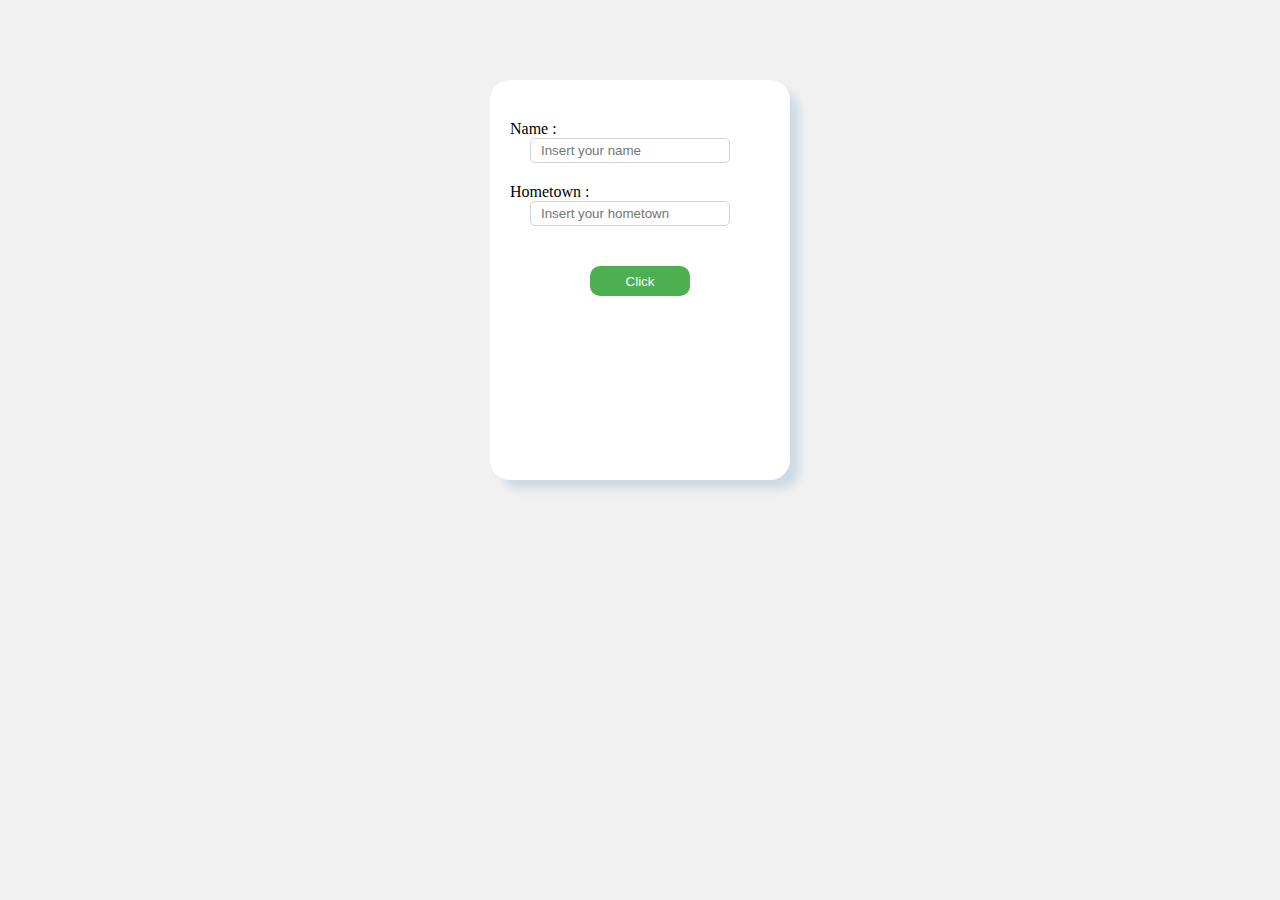
<file: Js part II/Question 1/index.html>
<!DOCTYPE html>
<html lang="en">
<head>
    <meta charset="UTF-8">
    <meta http-equiv="X-UA-Compatible" content="IE=edge">
    <meta name="viewport" content="width=device-width, initial-scale=1.0">
    <title>Question 1</title>
    <link rel="stylesheet" href="style.css">
</head>
<body>
    <div class="form">
        <label>Name : </label>
        <input id="name" type="text" placeholder="Insert your name ">
        <label>Hometown : </label>
        <input id="town" type="text" placeholder="Insert your hometown">
        <button type="button" onclick="getInput()">Click</button>
    </div>

    <script src="script.js"></script>
</body>
</html>
</file>
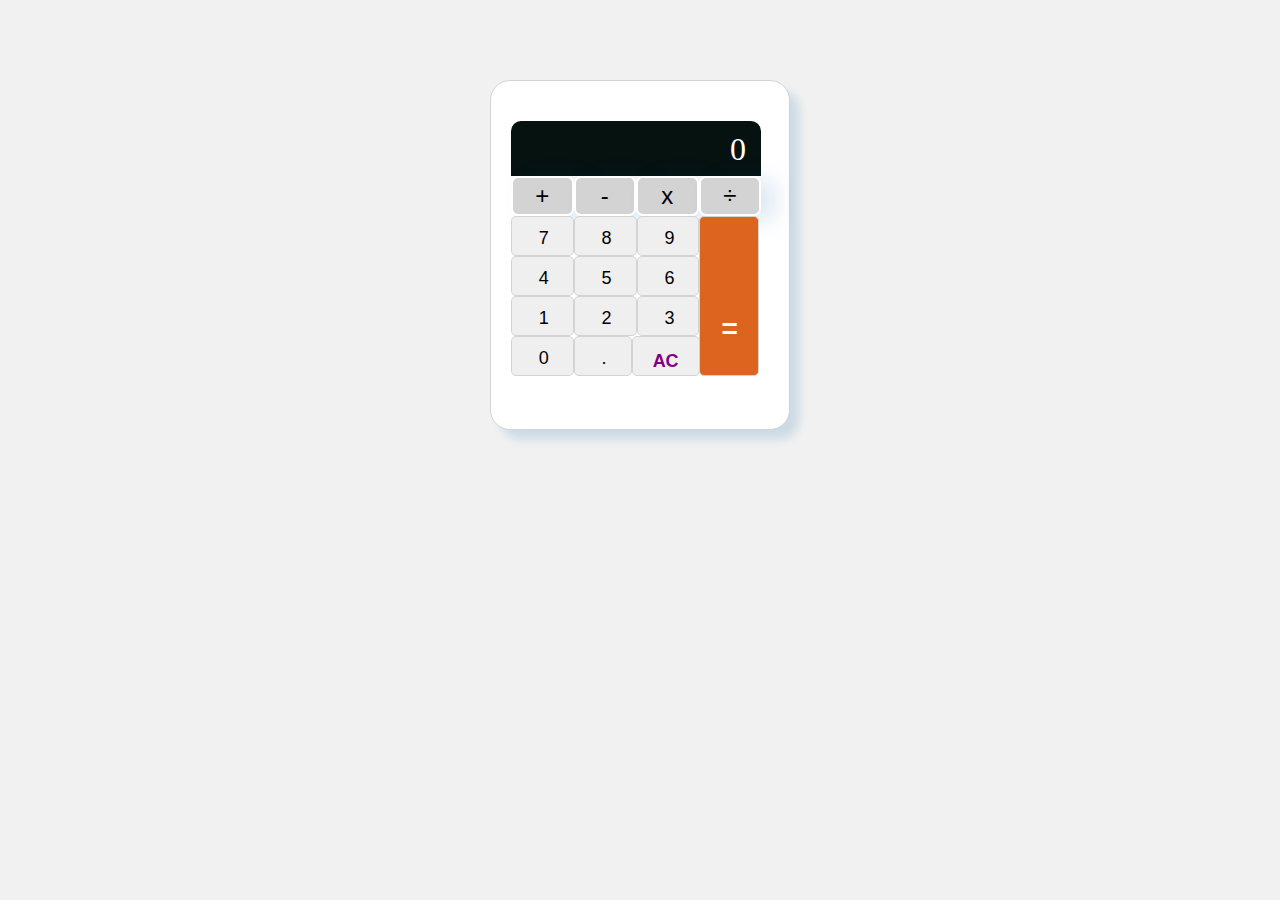
<file: Js part II/Question 10/index.html>
<!DOCTYPE html>
<html lang="en">
<head>
    <meta charset="UTF-8">
    <meta http-equiv="X-UA-Compatible" content="IE=edge">
    <meta name="viewport" content="width=device-width, initial-scale=1.0">
    <title>Question 10</title>
    <link rel="stylesheet" href="style.css">
</head>
<body>
    <div class="form">
        <div class="ans">
            <p class="result">0</p>
        </div>
        <div class="operators">
            <button type="button" onclick="getAdd()">+</button>
            <button type="button" onclick="getSub()">-</button>
            <button type="button" onclick="getMul()">x</button>
            <button type="button" onclick="getDiv()">&#247;</button>
        </div>
        <div class="numbers">
            <div class="first">
                <button type="button" onclick="put7()" id="7">7</button>
                <button type="button" onclick="put8()" id="8">8</button>
                <button type="button" onclick="put9()" id="9">9</button>
                <button onclick="getResult()" class="equal" id="equal">=</button>
            </div>
            <div class="second">
                <button type="button" onclick="put4()" id="4">4</button>
                <button type="button" onclick="put5()" id="5">5</button>
                <button type="button" onclick="put6()" id="6">6</button>
                
            </div>
            <div class="third">
                <button type="button" onclick="put1()" id="1">1</button>
                <button type="button" onclick="put2()" id="2">2</button>
                <button type="button" onclick="put3()" id="3">3</buttonp>
            </div>
            <div class="fourth">
                <button type="button" onclick="put0()" id="0">0</button>
                <button type="button" onclick="putDot()" id="dot">.</button>
                <button type="button" onclick="getClear()" id="ac">AC</button>
            </div>
            
        </div>
    </div>

    <script src="script.js"></script>
</body>
</html>
</file>
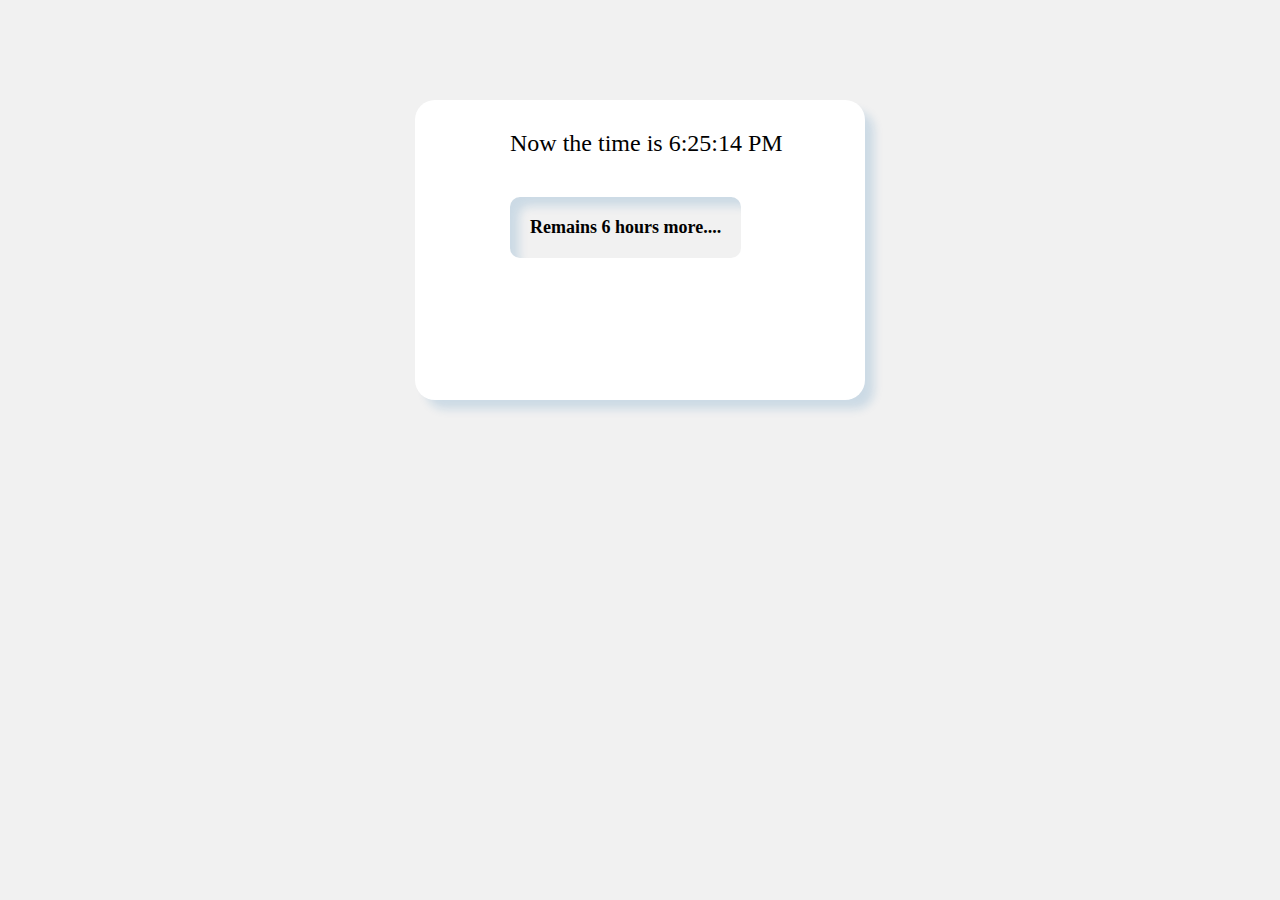
<file: Js part II/Question 2/index.html>
<!DOCTYPE html>
<html lang="en">
<head>
    <meta charset="UTF-8">
    <meta http-equiv="X-UA-Compatible" content="IE=edge">
    <meta name="viewport" content="width=device-width, initial-scale=1.0">
    <title>Question 2</title>
    <link rel="stylesheet" href="style.css">
</head>
<body>
    
    <div class="container">
        <p id="nowt">Now the time is <span class="now"> 12.00 p.m. </span></p>
        <p id="remaint">Remains <span class="remain">12 </span> hours more....</p>
    </div>

    <script src="script.js"></script>
</body>
</html>
</file>
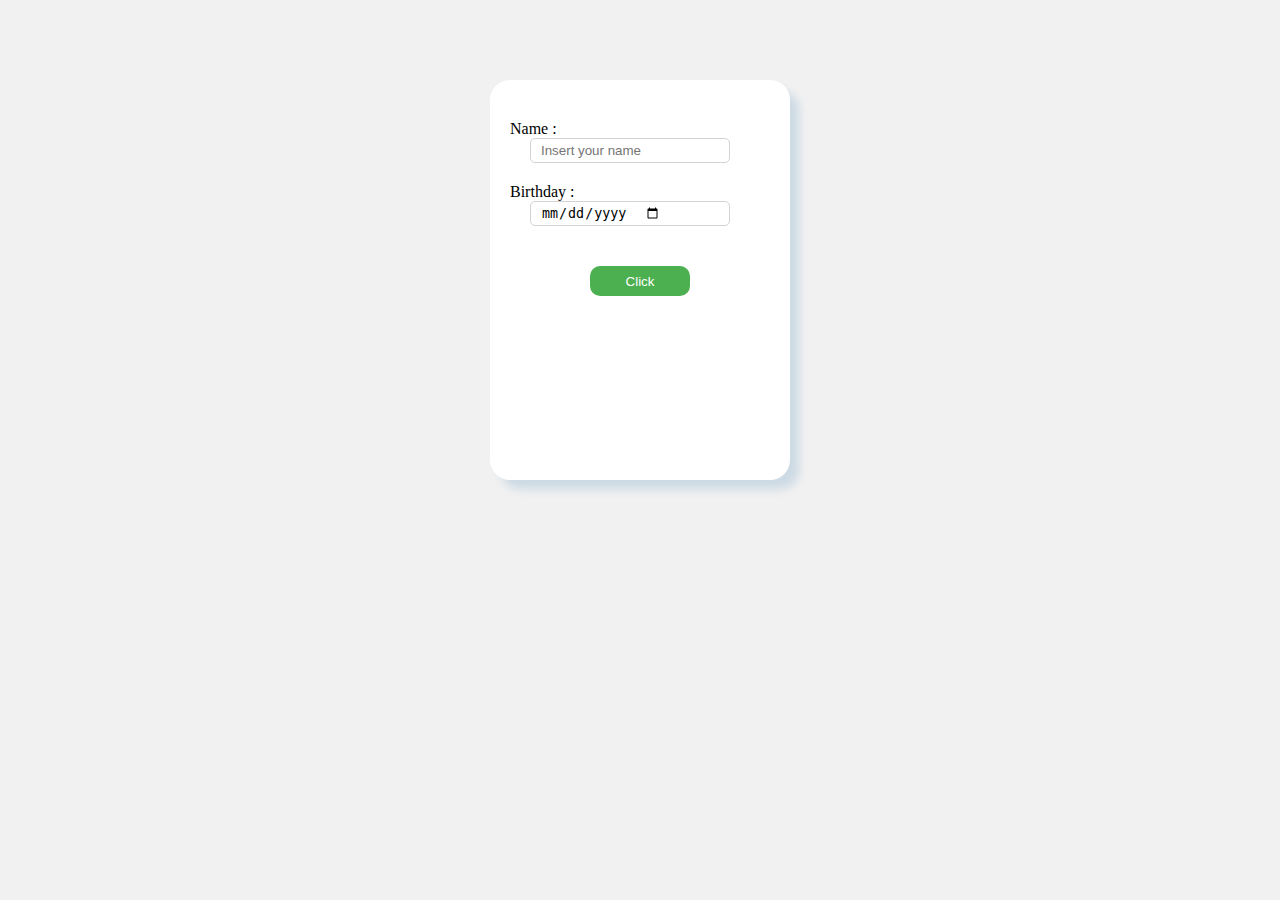
<file: Js part II/Question 3/index.html>
<!DOCTYPE html>
<html lang="en">
<head>
    <meta charset="UTF-8">
    <meta http-equiv="X-UA-Compatible" content="IE=edge">
    <meta name="viewport" content="width=device-width, initial-scale=1.0">
    <title>Question 3</title>
    <link rel="stylesheet" href="style.css">
</head>
<body>
    <div class="form">
        <label>Name : </label>
        <input id="name" type="text" placeholder="Insert your name ">
        <label>Birthday : </label>
        <input id="bday" type="date" placeholder="Insert your hometown">
        <button type="button" onclick="getInput()">Click</button>
    </div>

    <script src="script.js"></script>
</body>
</html>
</file>
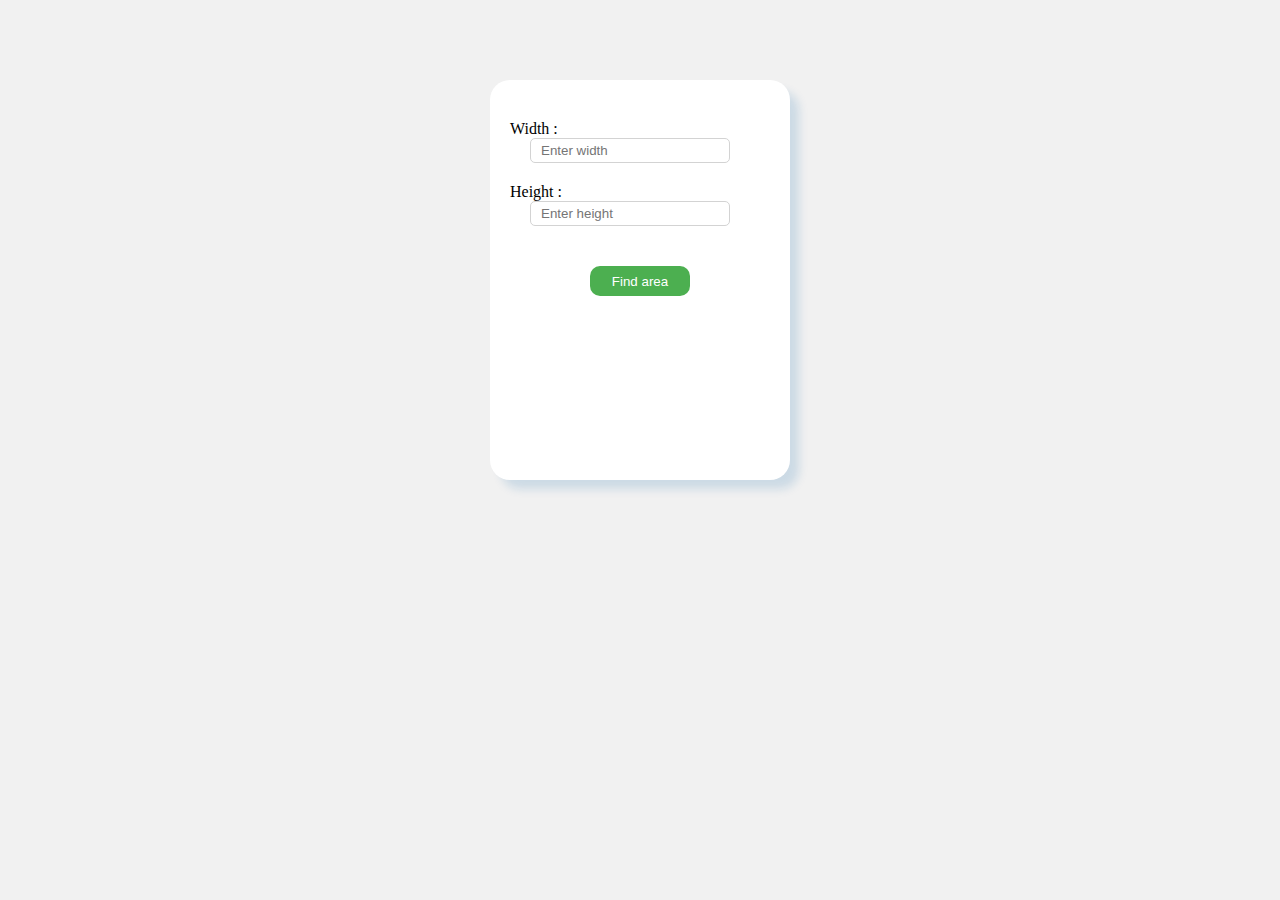
<file: Js part II/Question 4/index.html>
<!DOCTYPE html>
<html lang="en">
<head>
    <meta charset="UTF-8">
    <meta http-equiv="X-UA-Compatible" content="IE=edge">
    <meta name="viewport" content="width=device-width, initial-scale=1.0">
    <title>Question 4</title>
    <link rel="stylesheet" href="style.css">
</head>
<body>
    <div class="form">
        <label>Width : </label>
        <input id="wid" type="number" placeholder="Enter width">
        <label>Height : </label>
        <input id="hei" type="number" placeholder="Enter height">
        <button type="button" onclick="getInput()">Find area</button>

        <p class="res"></p>
    </div>
    

    <script src="script.js"></script>
</body>
</html>
</file>
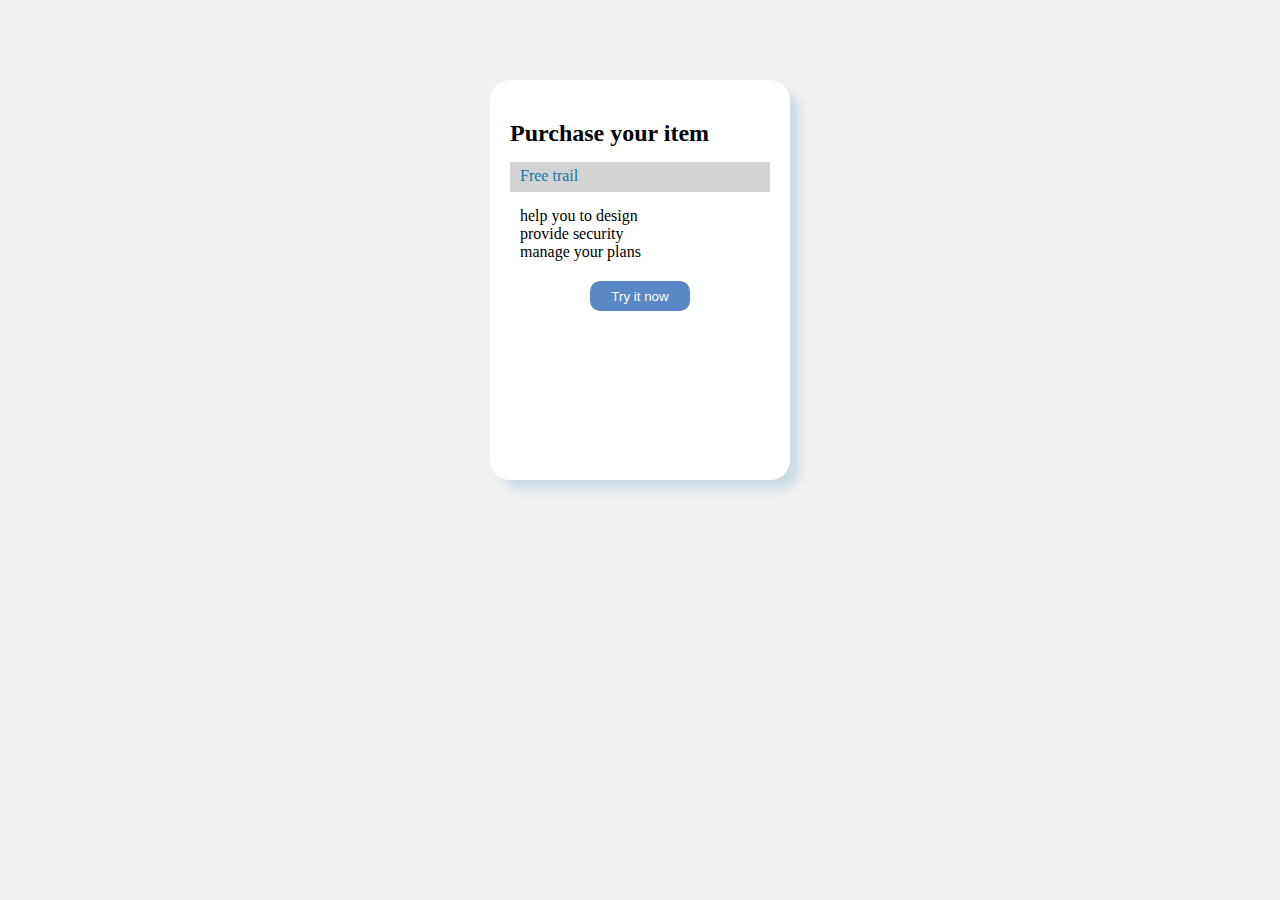
<file: Js part II/Question 5/index.html>
<!DOCTYPE html>
<html lang="en">
<head>
    <meta charset="UTF-8">
    <meta http-equiv="X-UA-Compatible" content="IE=edge">
    <meta name="viewport" content="width=device-width, initial-scale=1.0">
    <title>Question 5</title>
    <link rel="stylesheet" href="style.css">
</head>
<body>
    <div class="form">
        <h2>Purchase your item</h2>
        <p id="free">Free trail</p>
        <div class="des">
            <p>help you to design</p>
            <p>provide security</p>
            <p>manage your plans</p>
        </div>
        <button type="button" style="background: #5988c5;" id="btn" onclick="changeColor()">Try it now</button>
    </div>

    <script src="script.js"></script>
</body>
</html>
</file>
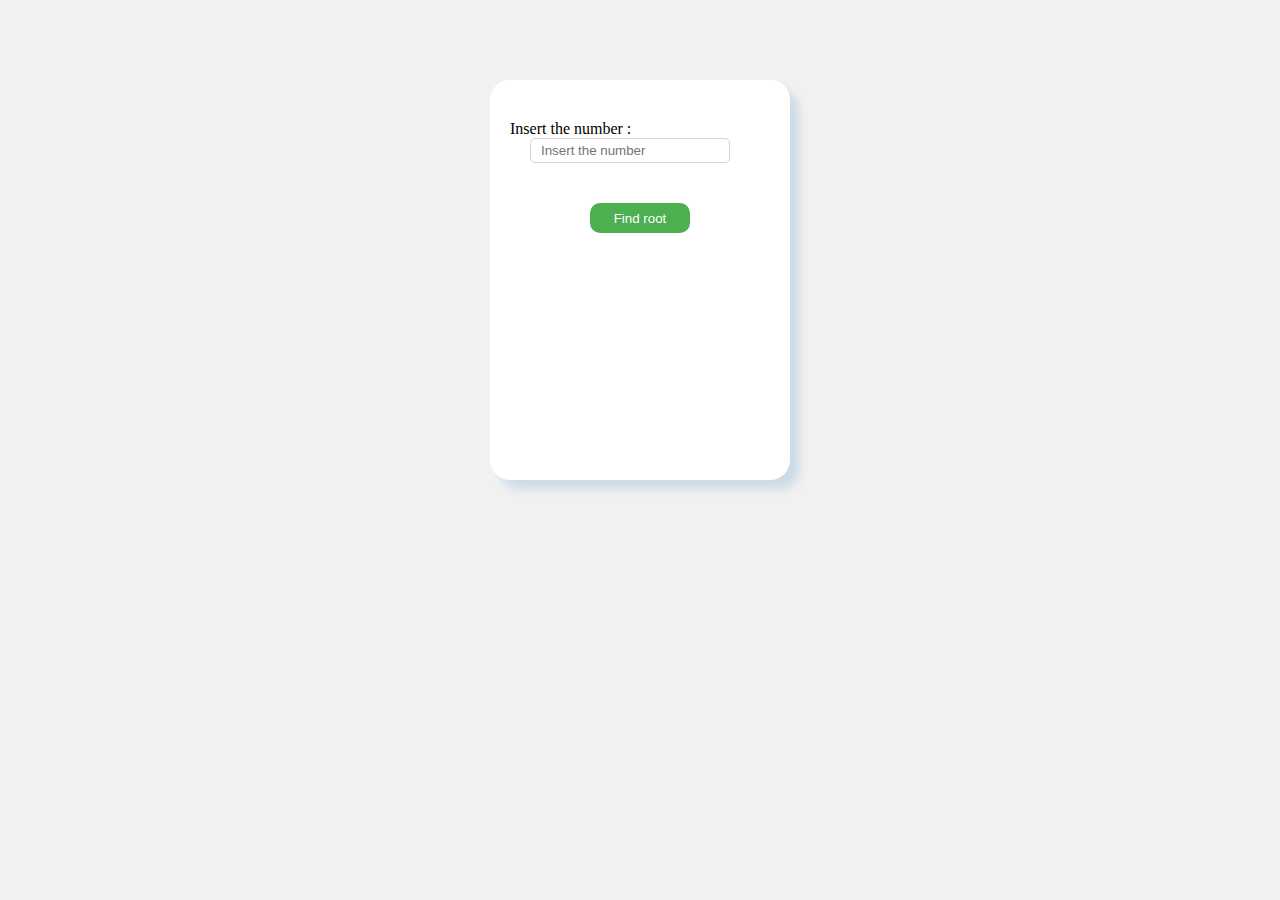
<file: Js part II/Question 6/index.html>
<!DOCTYPE html>
<html lang="en">
<head>
    <meta charset="UTF-8">
    <meta http-equiv="X-UA-Compatible" content="IE=edge">
    <meta name="viewport" content="width=device-width, initial-scale=1.0">
    <title>Question 6</title>
    <link rel="stylesheet" href="style.css">
</head>
<body>
    <div class="form">
        <label>Insert the number : </label>
        <input id="number" type="number" placeholder="Insert the number ">

        <button type="button" onclick="getInput()">Find root</button>
    </div>

    <script src="script.js"></script>
</body>
</html>
</file>
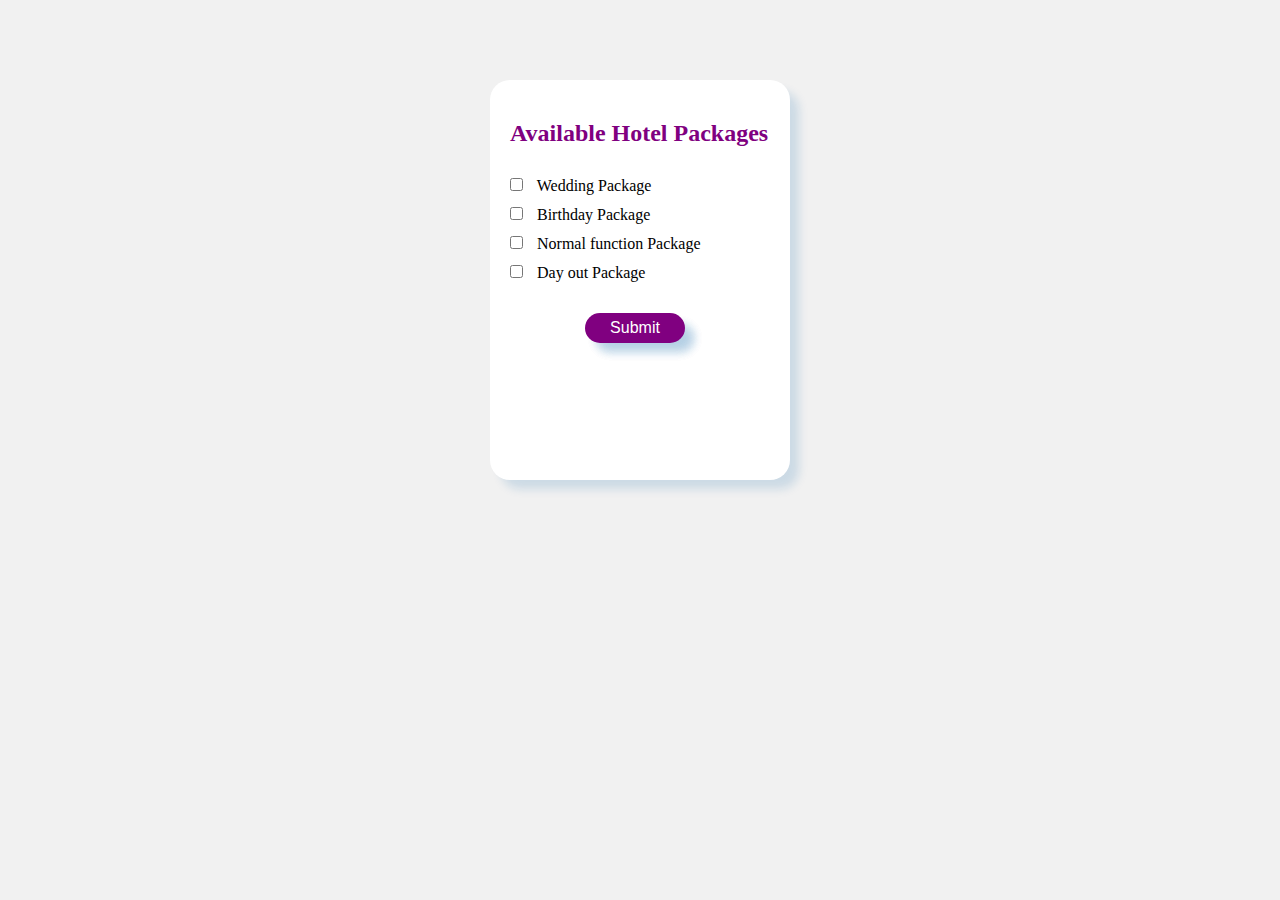
<file: Js part II/Question 7/index.html>
<!DOCTYPE html>
<html lang="en">
<head>
    <meta charset="UTF-8">
    <meta http-equiv="X-UA-Compatible" content="IE=edge">
    <meta name="viewport" content="width=device-width, initial-scale=1.0">
    <title>Question 1</title>
    <link rel="stylesheet" href="style.css">
</head>
<body>
    <div class="form">
        <h2>Available Hotel Packages</h2>
        <input type="checkbox" class="package" value="1" id="wedding"> Wedding Package <br>
        <input type="checkbox" class="package" value="1" id="bday"> Birthday Package <br>
        <input type="checkbox" class="package" value="1" id="normal"> Normal function Package <br>
        <input type="checkbox" class="package" value="1" id="dayout"> Day out Package <br>
        <button type="button" onclick="getInput()">Submit</button>
    </div>

    <script src="script.js"></script>
</body>
</html>
</file>
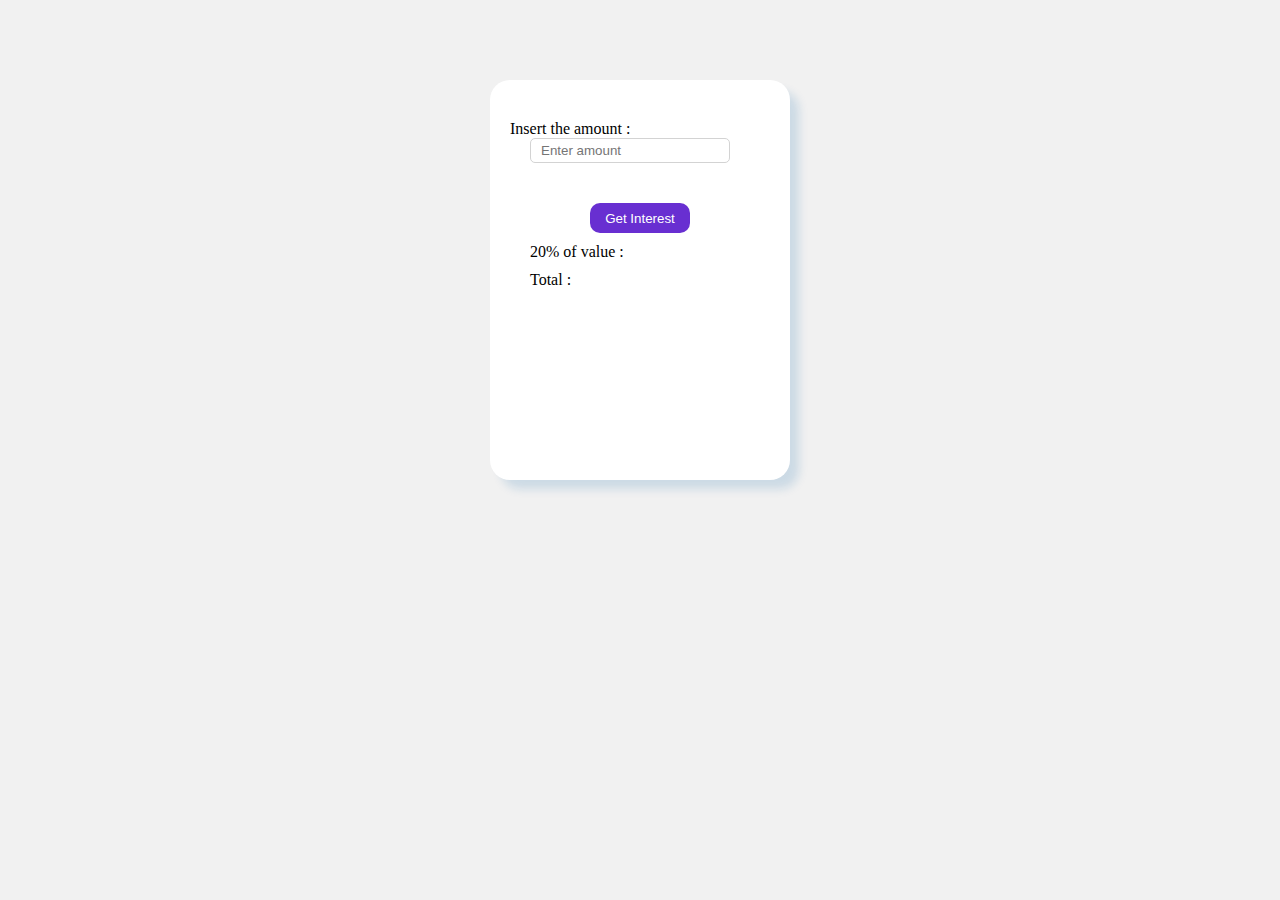
<file: Js part II/Question 8/index.html>
<!DOCTYPE html>
<html lang="en">
<head>
    <meta charset="UTF-8">
    <meta http-equiv="X-UA-Compatible" content="IE=edge">
    <meta name="viewport" content="width=device-width, initial-scale=1.0">
    <title>Question 1</title>
    <link rel="stylesheet" href="style.css">
</head>
<body>
    <div class="form">
        <label>Insert the amount : </label>
        <input id="amount" type="number" placeholder="Enter amount ">
        
        <button type="button" onclick="getInput()">Get Interest</button>

        <p>20% of value : <span class="interest"></span></p>
        <p>Total : <span class="total"></span></p>
    </div>

    <script src="script.js"></script>
</body>
</html>
</file>
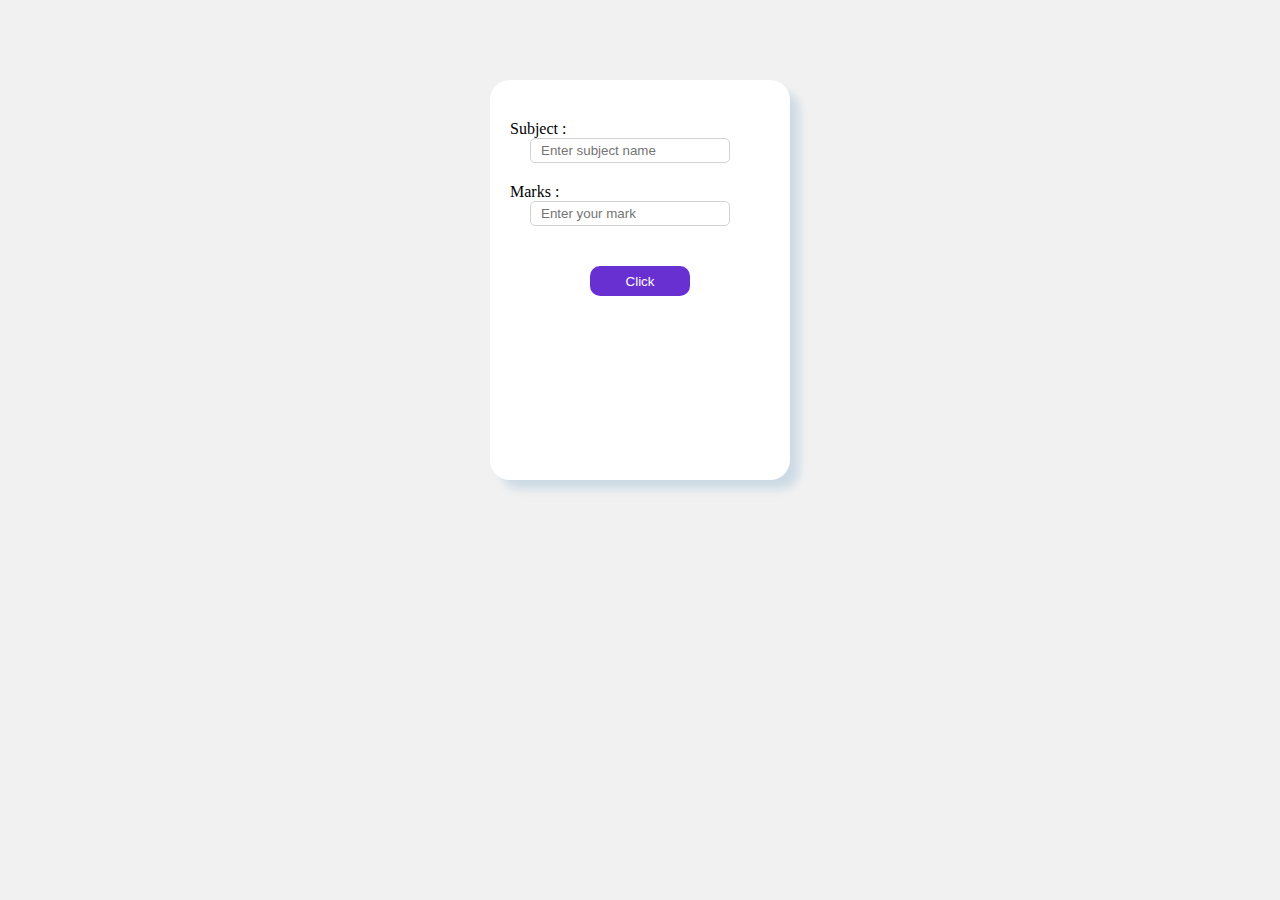
<file: Js part II/Question 9/index.html>
<!DOCTYPE html>
<html lang="en">
<head>
    <meta charset="UTF-8">
    <meta http-equiv="X-UA-Compatible" content="IE=edge">
    <meta name="viewport" content="width=device-width, initial-scale=1.0">
    <title>Question 1</title>
    <link rel="stylesheet" href="style.css">
</head>
<body>
    <div class="form">
        <label>Subject : </label>
        <input id="subject" type="text" placeholder="Enter subject name ">
        <label>Marks : </label>
        <input id="marks" type="number" placeholder="Enter your mark">
        <button type="button" onclick="getInput()">Click</button>

        <p class="result"></p>
    </div>

    <script src="script.js"></script>
</body>
</html>
</file>
<file: Js part II/Question 1/style.css>
*{
    margin: 0;
    padding: 0;
    box-sizing: border-box;
    font-family: 'poppins' sans-serif;
}
body{
    justify-content: center;
    align-items: center;
    display: flex;
    background: #f1f1f1;
}
.form{
    box-shadow: 10px 10px 10px -1px rgba(10, 99, 169, 0.16);
    border-radius: 20px;
    padding: 40px 20px 20px 20px;
    margin-top: 80px;
    width: 300px;
    height: 400px;
    background: #fff;
}
.form input{
    padding-left: 10px;
    width: 200px;
    height: 25px;
    border-radius: 5px;
    outline: none;
    border: 1px solid lightgray;
    display: flex;
    margin: 0 0 20px 20px;
}
.form button{
    width: 100px;
    height: 30px;
    border-radius: 10px;
    outline: none;
    border: none;
    background: #4caf50;
    color:#fff;
    margin: 20px 0 0 80px;
}
</file>
<file: Js part II/Question 10/style.css>
*{
    margin: 0;
    padding: 0;
    box-sizing: border-box;
    font-family: 'poppins' sans-serif;
}
body{
    justify-content: center;
    align-items: center;
    display: flex;
    background: #f1f1f1;
}
.form{
    box-shadow: 10px 10px 10px -1px rgba(10, 99, 169, 0.16);
    border-radius: 20px;
    padding: 40px 20px 20px 20px;
    margin-top: 80px;
    width: 300px;
    height: 350px;
    background: #fff;
    border: 1px solid lightgray;
}
.ans{
    width: 250px;
    background: #051210;
    height: 55px;
    border-top-left-radius: 10px;
    border-top-right-radius: 10px;
    color: #fff;
    font-size: xx-large;
}
.result{
    width: max-content;
    margin-left: auto;
    margin-right: 15px;
    padding-top: 10px;
}
.operators{
    display: flex;
    width: 250px;
    height: 40px;
}
.operators button{
    background: lightgray;
    box-shadow: 15px 4px 25px -1px rgba(10, 99, 169, 0.16);
    border: 2px solid #fff;
    cursor: pointer;
    width: 65px;
    font-size: x-large;
    border-radius: 7px;
}
.operators button:hover{
    box-shadow: inset 10px 10px 10px -1px rgba(10, 99, 169, 0.16);
    transition: 0.4s;
}
.first{
    display: flex;
    width: 185px;
    background: #fff;
    height: 40px;
}
.first button{
    padding: 5px 24px 0 26.8px;
    cursor: pointer;
    font-size: large;
    border-radius: 5px;
    border : 1px solid lightgray;
}
.first button:hover{
    /* background: lightgray; */
    box-shadow: inset 10px 10px 10px -1px rgba(10, 99, 169, 0.16);
    /* transition: 0.4s; */
    border : 1px solid lightgray;
}
.second{
    display: flex;
    width: 185px;
    background: #fff;
    height: 40px;
}
.second button{
    padding: 5px 24px 0 26.8px;
    cursor: pointer;
    font-size: large;
    border-radius: 5px;
    border : 1px solid lightgray;   
}
.second button:hover{
    /* background: lightgray; */
    box-shadow: inset 10px 10px 10px -1px rgba(10, 99, 169, 0.16);
    /* transition: 0.4s; */
    border : 1px solid lightgray;
    
}
.third{
    display: flex;
    width: 185px;
    background: #fff;
    height: 40px;
}
.third button{
    padding: 5px 24px 0 26.8px;
    cursor: pointer;
    font-size: large;
    border-radius: 5px;
    border : 1px solid lightgray;
}
.third button:hover{
    /* background: lightgray; */
    box-shadow: inset 10px 10px 10px -1px rgba(10, 99, 169, 0.16);
    /* transition: 0.4s; */
    border : 1px solid lightgray;
}
.fourth{
    display: flex;
    width: 185px;
    background: #fff;
    height: 40px;
}
.fourth button{
    padding: 5px 24px 0 26.8px;
    cursor: pointer;
    font-size: large;
    border-radius: 5px;
    border : 1px solid lightgray;
}
#ac{
    font-weight: 600;
    color: purple;
    width: max-content;
    padding: 11px 20px 0 20px;
}
.fourth button:hover{
    /* background: lightgray; */
    box-shadow: inset 10px 10px 10px -1px rgba(10, 99, 169, 0.16);
    /* transition: 0.4s; */
    border: 1px solid lightgray;

}
#equal{
    background: rgb(221, 100, 30);
    height: 160px;
    width: 60px;
    color: #fff;
    font-size: 28px;
    font-weight: 600;
    padding: 65px 26.5px 0 21px;
    cursor: pointer;
    border-radius: 5px;
    border-right : 1px solid lightgray;
    border-bottom : 1px solid lightgray;
}
</file>
<file: Js part II/Question 2/style.css>
*{
    margin: 0;
    padding: 0;
    box-sizing: border-box;
    font-family: 'poppins' sans-serif;
}
body{
    background: #f1f1f1;
    display: flex;
    justify-content: center;
    align-items: center;
}
.container{
    width: 450px;
    height: 300px;
    background: #fff;
    margin-top: 100px;
    border-radius: 20px;
    padding: 20px;
    box-shadow: 10px 10px 10px -1px rgba(10, 99, 169, 0.16);
}
#nowt{
    font-size: x-large;
    padding: 10px 0 0 75px;
}
#remaint{
    background: #f1f1f1;
    width: max-content;
    padding: 20px;
    font-size: large;
    font-weight: 600;
    border-radius: 10px;
    box-shadow: inset 10px 10px 10px -1px rgba(10, 99, 169, 0.16);
    margin: 40px 0 0 75px;
}
</file>
<file: Js part II/Question 3/style.css>
*{
    margin: 0;
    padding: 0;
    box-sizing: border-box;
    font-family: 'poppins' sans-serif;
}
body{
    justify-content: center;
    align-items: center;
    display: flex;
    background: #f1f1f1;
}
.form{
    box-shadow: 10px 10px 10px -1px rgba(10, 99, 169, 0.16);
    border-radius: 20px;
    padding: 40px 20px 20px 20px;
    margin-top: 80px;
    width: 300px;
    height: 400px;
    background: #fff;
}
.form input{
    padding-left: 10px;
    width: 200px;
    height: 25px;
    border-radius: 5px;
    outline: none;
    border: 1px solid lightgray;
    display: flex;
    margin: 0 0 20px 20px;
}
.form button{
    width: 100px;
    height: 30px;
    border-radius: 10px;
    outline: none;
    border: none;
    background: #4caf50;
    color:#fff;
    margin: 20px 0 0 80px;
}
.form button:hover{
    box-shadow: 10px 10px 10px -1px rgba(10, 99, 169, 0.16);
    transition: 0.4s;
}
</file>
<file: Js part II/Question 4/style.css>
*{
    margin: 0;
    padding: 0;
    box-sizing: border-box;
    font-family: 'poppins' sans-serif;
}
body{
    justify-content: center;
    align-items: center;
    display: flex;
    background: #f1f1f1;
}
.form{
    box-shadow: 10px 10px 10px -1px rgba(10, 99, 169, 0.16);
    border-radius: 20px;
    padding: 40px 20px 20px 20px;
    margin-top: 80px;
    width: 300px;
    height: 400px;
    background: #fff;
}
.form input{
    padding-left: 10px;
    width: 200px;
    height: 25px;
    border-radius: 5px;
    outline: none;
    border: 1px solid lightgray;
    display: flex;
    margin: 0 0 20px 20px;
}
.form button{
    width: 100px;
    height: 30px;
    border-radius: 10px;
    outline: none;
    border: none;
    background: #4caf50;
    color:#fff;
    margin: 20px 0 0 80px;
}
.form button:hover{
    box-shadow: 10px 10px 10px -1px rgba(10, 99, 169, 0.16);
    transition: 0.4s;
}
</file>
<file: Js part II/Question 5/style.css>
*{
    margin: 0;
    padding: 0;
    box-sizing: border-box;
    font-family: 'poppins' sans-serif;
}
body{
    justify-content: center;
    align-items: center;
    display: flex;
    background: #f1f1f1;
}
.form{
    box-shadow: 10px 10px 10px -1px rgba(10, 99, 169, 0.16);
    border-radius: 20px;
    padding: 40px 20px 20px 20px;
    margin-top: 80px;
    width: 300px;
    height: 400px;
    background: #fff;
}
.form button{
    width: 100px;
    height: 30px;
    border-radius: 10px;
    outline: none;
    border: none;
    /* background: #5988c5; */
    color:#fff;
    margin: 20px 0 0 80px;
    cursor: pointer;
}
#free{
    background: lightgray;
    height: 30px;
    padding: 5px 0 0 10px;
    color: rgb(20, 120, 167);
    margin: 15px 0 0 0;
}
.des{
    padding: 15px 0 0 10px;
}
</file>
<file: Js part II/Question 6/style.css>
*{
    margin: 0;
    padding: 0;
    box-sizing: border-box;
    font-family: 'poppins' sans-serif;
}
body{
    justify-content: center;
    align-items: center;
    display: flex;
    background: #f1f1f1;
}
.form{
    box-shadow: 10px 10px 10px -1px rgba(10, 99, 169, 0.16);
    border-radius: 20px;
    padding: 40px 20px 20px 20px;
    margin-top: 80px;
    width: 300px;
    height: 400px;
    background: #fff;
}
.form input{
    padding-left: 10px;
    width: 200px;
    height: 25px;
    border-radius: 5px;
    outline: none;
    border: 1px solid lightgray;
    display: flex;
    margin: 0 0 20px 20px;
}
.form button{
    width: 100px;
    height: 30px;
    border-radius: 10px;
    outline: none;
    border: none;
    background: #4caf50;
    color:#fff;
    margin: 20px 0 0 80px;
}
.form button:hover{
    box-shadow: 10px 10px 10px -1px rgba(10, 99, 169, 0.16);
    transition: 0.4s;
}
</file>
<file: Js part II/Question 7/style.css>
*{
    margin: 0;
    padding: 0;
    box-sizing: border-box;
    font-family: 'poppins' sans-serif;
}
body{
    justify-content: center;
    align-items: center;
    display: flex;
    background: #f1f1f1;
}
.form{
    box-shadow: 10px 10px 10px -1px rgba(10, 99, 169, 0.16);
    border-radius: 20px;
    padding: 40px 20px 20px 20px;
    margin-top: 80px;
    width: 300px;
    height: 400px;
    background: #fff;
}

.form h2{
    color: purple;
    margin-bottom: 30px;
}

.form input{
    margin-right: 10px;
    margin-bottom: 15px;
}
.form button{
    width: 100px;
    height: 30px;
    border-radius: 15px;
    outline: none;
    border: none;
    color: #fff;
    background: purple;
    font-size: medium;
    margin: 20px 0 0 75px;
    cursor: pointer;
    box-shadow: 10px 10px 10px -1px rgba(10, 99, 169, 0.16),
    10px 10px 10px -1px rgba(10, 99, 169, 0.16);
}
.form button:hover{
    box-shadow: 10px 10px 10px -1px rgba(10, 99, 169, 0.16);
    transition: 0.4s;
}
</file>
<file: Js part II/Question 8/style.css>
*{
    margin: 0;
    padding: 0;
    box-sizing: border-box;
    font-family: 'poppins' sans-serif;
}
body{
    justify-content: center;
    align-items: center;
    display: flex;
    background: #f1f1f1;
}
.form{
    box-shadow: 10px 10px 10px -1px rgba(10, 99, 169, 0.16);
    border-radius: 20px;
    padding: 40px 20px 20px 20px;
    margin-top: 80px;
    width: 300px;
    height: 400px;
    background: #fff;
}
.form input{
    padding-left: 10px;
    width: 200px;
    height: 25px;
    border-radius: 5px;
    outline: none;
    border: 1px solid lightgray;
    display: flex;
    margin: 0 0 20px 20px;
}
.form button{
    width: 100px;
    height: 30px;
    border-radius: 10px;
    outline: none;
    border: none;
    background: #682fd1;
    color:#fff;
    margin: 20px 0 0 80px;
    cursor: pointer;
}
.form p{
    padding: 10px 0 0 20px;
}
</file>
<file: Js part II/Question 9/style.css>
*{
    margin: 0;
    padding: 0;
    box-sizing: border-box;
    font-family: 'poppins' sans-serif;
}
body{
    justify-content: center;
    align-items: center;
    display: flex;
    background: #f1f1f1;
}
.form{
    box-shadow: 10px 10px 10px -1px rgba(10, 99, 169, 0.16);
    border-radius: 20px;
    padding: 40px 20px 20px 20px;
    margin-top: 80px;
    width: 300px;
    height: 400px;
    background: #fff;
}
.form input{
    padding-left: 10px;
    width: 200px;
    height: 25px;
    border-radius: 5px;
    outline: none;
    border: 1px solid lightgray;
    display: flex;
    margin: 0 0 20px 20px;
}
.form button{
    width: 100px;
    height: 30px;
    border-radius: 10px;
    outline: none;
    border: none;
    background: #682fd1;
    color:#fff;
    margin: 20px 0 0 80px;
}
.form p{
    padding: 20px;
    margin: 5px;
}
</file>
